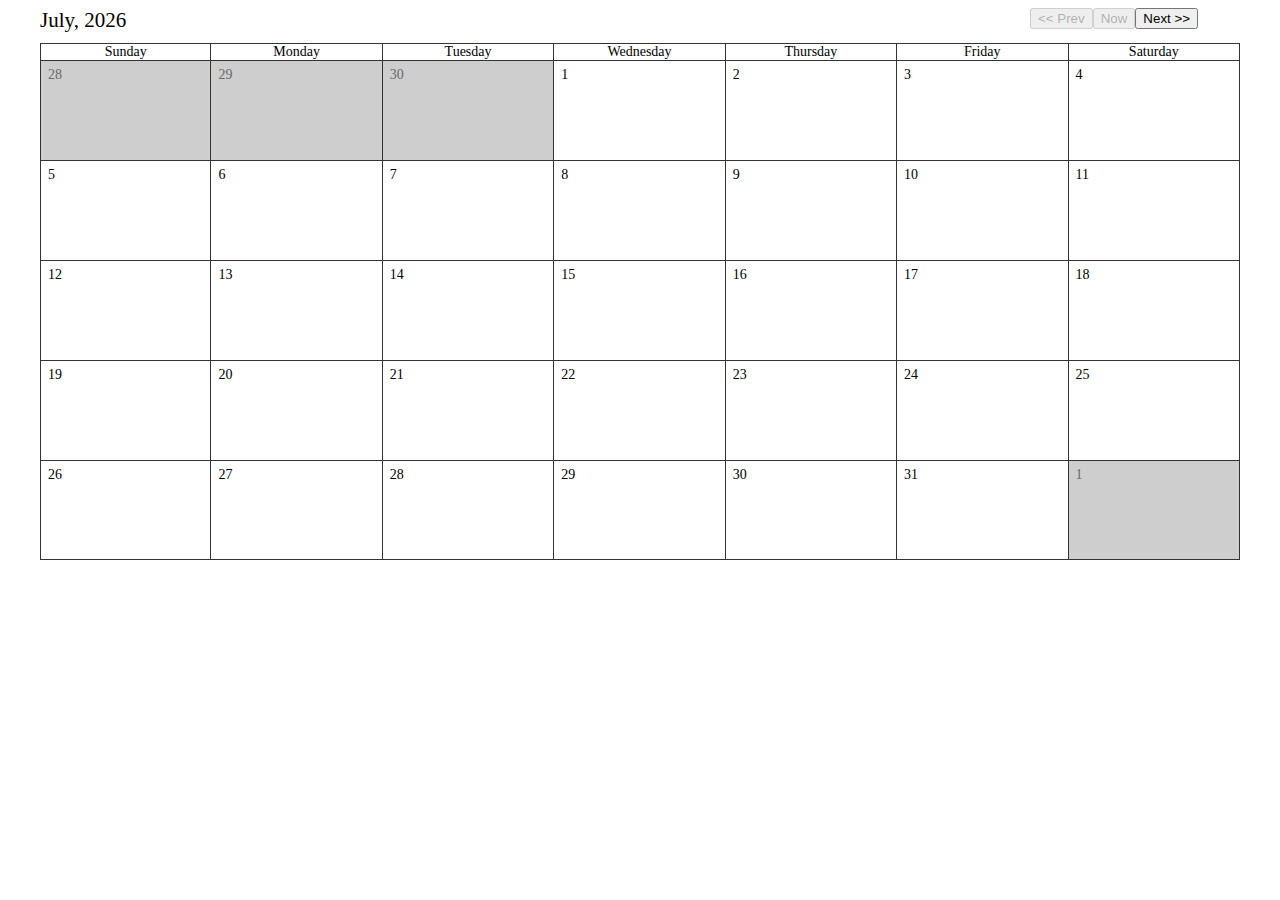
<file: index.html>
<!doctype html>
<html lang="en">
	<head>
		<meta charset="utf-8" />
		<title>Calendar Test</title>
		<link rel="stylesheet" href="css/cm.css">
	</head>
	<body>
		<div id="calendar"></div>
		<script src="https://ajax.googleapis.com/ajax/libs/jquery/2.2.0/jquery.min.js"></script>
		<script src="js/jquery.ba-throttle-debounce.min.js"></script>
		<script src="js/moment.js"></script>
		<script src="js/cm-data.js"></script>
		<script src="js/cm.js"></script>
		<script>


$(document).ready(function() {

	var calendarData = setupCalendarData(); // From separate file at the moment: calendar-data.js
	//console.log(calendarData);

	CM.init({
		$targetCalendar	: $('#calendar'), 
		targetMoment	: moment(), 
		events			: calendarData
	});

	$(window).resize( $.debounce( 250, function() {
		//console.log('Resizing.');
		CM.equalHeight();
	} ) );
	
	//CalendarMoment({id:'calendar', targetMoment: '06-25-2016'});

});

		</script>
	</body>
</html>
</file>
<file: css/cm.css>
@charset "UTF-8";
/* line 13, cm.scss */
ul {
  margin: 0;
  padding: 0;
}

/* line 18, cm.scss */
.cm {
  font-size: 14px;
  clear: both;
  max-width: 1200px;
  display: block;
  margin: 0 auto;
}

/* line 25, cm.scss */
.cm_header {
  display: block;
  width: 100%;
  margin-bottom: 10px;
}

/* line 30, cm.scss */
.cm_header:after, .cm:after, .cm_weekdays:after, .cm_week:after {
  content: "";
  display: block;
  clear: both;
}

/* line 35, cm.scss */
.cm_title {
  font-size: 1.5em;
  float: left;
}

/* line 39, cm.scss */
.cm_nav {
  width: 200px;
  display: block;
  float: right;
  margin-right: 10px;
}

/* line 45, cm.scss */
.cm_body {
  position: relative;
  width: 100%;
  display: table;
  table-layout: fixed;
  width: 100%;
  margin: 0;
  padding: 0;
}

/* line 58, cm.scss */
ul.cm_weekdays {
  display: table-row;
}
/* line 60, cm.scss */
ul.cm_weekdays > li {
  height: auto;
}

/* line 64, cm.scss */
.cm_week {
  display: table-row;
  /*
  position:relative;
  display:table-row;
  li {
  	min-height: 120px;
  	display:table-cell;
  }
  */
}
/* line 75, cm.scss */
.cm_week:last-child > li {
  border-bottom: 1px solid #333333;
}

/* line 79, cm.scss */
.cm li {
  list-style-type: none;
  display: table-cell;
  width: 100%;
  height: 100px;
  border-right: 1px solid #333333;
  border-top: 1px solid #333333;
  box-sizing: border-box;
  /*
  list-style-type: none;
  box-sizing: border-box;
  width: 14.2%;
  padding-bottom: 5px;
  display: block;
  float: left;
  border: 1px solid $colorDayBorder;
  margin-right: -1px;
  margin-bottom: -1px;
  overflow: visible!important;
  */
}
/* line 89, cm.scss */
.cm li:first-child {
  border-left: 1px solid #333333;
}

/* line 105, cm.scss */
.cm li.out_of_range {
  background-color: #cecece;
  color: #686868;
}

/* line 110, cm.scss */
.cm_weekdays {
  text-align: center;
}

/* line 114, cm.scss */
.cm .cm_day {
  padding: 7px;
}

/* line 118, cm.scss */
.cm .cm_day_cell {
  text-align: right;
  margin-bottom: 5px;
}

/* line 123, cm.scss */
.cm_date {
  margin-bottom: 5px;
  line-height: 1;
}

/* line 127, cm.scss */
.cm_date--title {
  display: none;
  float: none;
  text-align: center;
  margin-bottom: 10px;
}

/* line 133, cm.scss */
.cm .cm_event {
  font-size: 11.2px;
  text-align: left;
  background: #dddddd;
  border: 1px solid #666666;
  margin-bottom: 5px;
  border-radius: 0;
}

/* line 145, cm.scss */
.cm_event__content {
  padding: 5px;
}

/* line 149, cm.scss */
.cm .cm_event__title {
  font-size: 12.6px;
}

@media only screen and (max-width: 768px) {
  /* line 154, cm.scss */
  .cm, .cm .cm_event__title {
    font-size: 14px;
  }

  /* line 157, cm.scss */
  .cm li.out_of_range, .cm li.no_event {
    display: none;
  }

  /* line 160, cm.scss */
  .cm_title {
    float: none;
    text-align: center;
    margin-bottom: 10px;
  }

  /* line 165, cm.scss */
  .cm_nav {
    float: none;
    margin: 0 auto;
  }

  /* line 169, cm.scss */
  .cm .cm_weekdays {
    display: none;
  }

  /* line 172, cm.scss */
  .cm .cm_day-cell {
    text-align: center;
  }

  /* line 175, cm.scss */
  .cm li {
    display: block;
    height: auto!important;
    border: 1px solid #333333;
    width: 100%;
    padding: 10px;
    margin-bottom: 14px;
  }

  /* line 183, cm.scss */
  .cm_day-cell {
    height: auto;
  }

  /* line 186, cm.scss */
  .cm li.cm_out-of-range, .cm li.cm_empty {
    display: none;
  }

  /* line 189, cm.scss */
  .cm_date--title {
    display: block;
  }

  /* line 192, cm.scss */
  .cm_date--int {
    display: none;
  }
}
</file>
